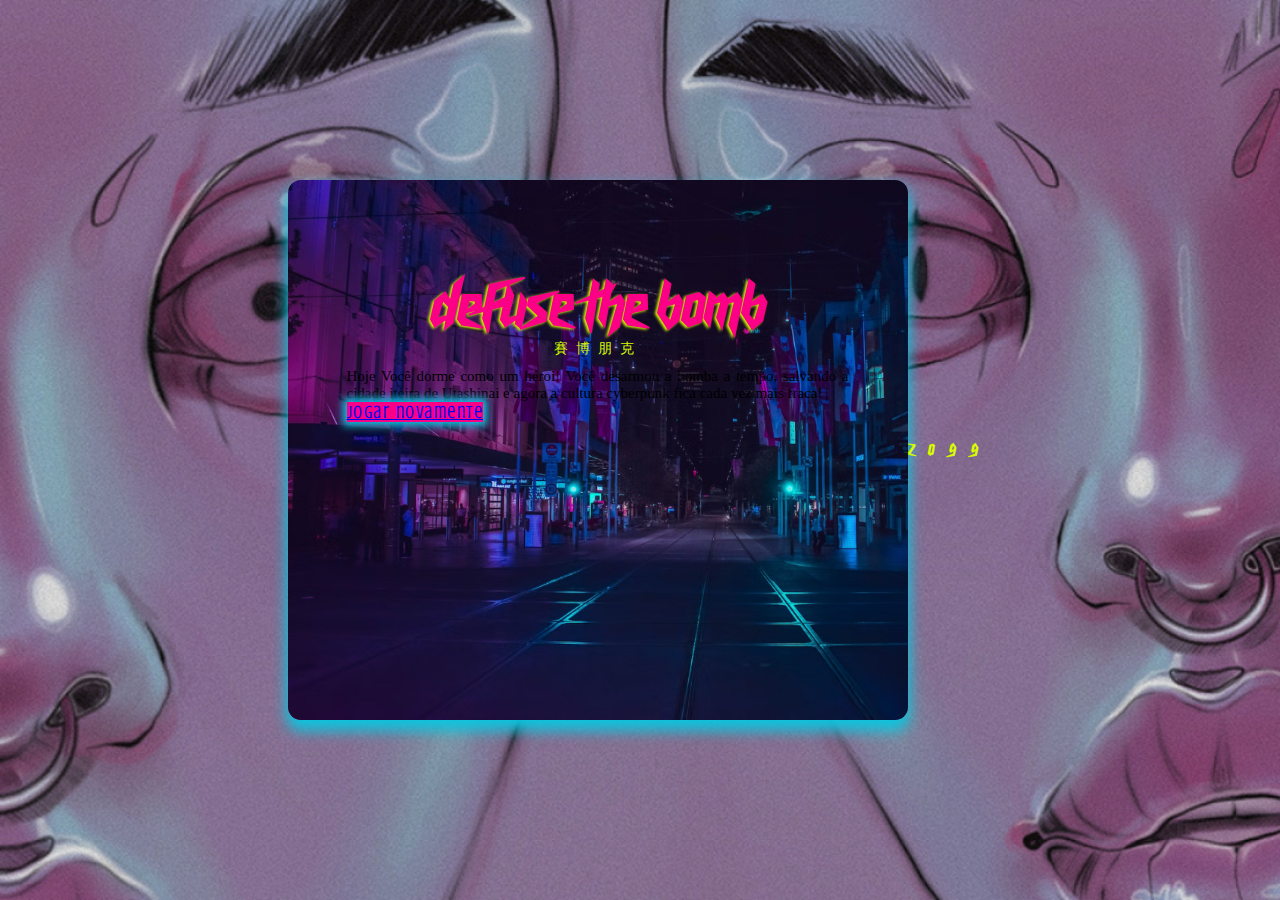
<file: end.html>
<!doctype html>
<html lang="en">
  <head>
    <meta charset="utf-8">
    <meta name="viewport" content="width=device-width, initial-scale=1">
    <title>2099</title>
    <link rel="shortcut icon" href="img/favicon.svg" type="image/x-icon">
    <link rel="stylesheet" href="css/style.css">
    <link href="https://cdn.jsdelivr.net/npm/bootstrap@5.2.3/dist/css/bootstrap.min.css" rel="stylesheet" integrity="sha384-rbsA2VBKQhggwzxH7pPCaAqO46MgnOM80zW1RWuH61DGLwZJEdK2Kadq2F9CUG65" crossorigin="anonymous">
  </head>
  <body>
    <div class="container-body">
      <header>
            <h1>Defuse the bomb</h1>
            <p>賽博朋克</p>
      </header>
      <main>
        <div class="container-main">
          <p class="text-white">
            Hoje Você dorme como um héroi! Você desarmou a bomba a tempo, 
            salvando a cidade iteira de Utashinai e agora a cultura cyberpunk 
            fica cada vez mais fraca!</p>
          <div class="d-flex  justify-content-center  mt-5">
            <a href="index.phtml" class="btn btn-danger mx-5">Jogar novamente</a>
            
           
          </div>
        </div>
      </main>
             
    </div><!-- Fim container -->

    <footer class="text-center fixed-bottom pb-5 m-0 ps-3">
      2099
    </footer>


    <script src="https://cdn.jsdelivr.net/npm/bootstrap@5.2.3/dist/js/bootstrap.bundle.min.js" integrity="sha384-kenU1KFdBIe4zVF0s0G1M5b4hcpxyD9F7jL+jjXkk+Q2h455rYXK/7HAuoJl+0I4" crossorigin="anonymous"></script>
  </body>
</html>
</file>
<file: css/style.css>
* {
    padding: 0;
    margin: 0;
    list-style: none;
    box-sizing: border-box;
}
@font-face {
    font-family: 'Cyber';
    src: url('../fonts/Cyberway.ttf') format('truetype');
}
@font-face {
    font-family: 'Crushed';
    src: url('../fonts/Crushed.ttf');
}

body {
    padding: 0;
    background-image: url("../img/background.png");
    background-size: cover;
    display: flex;
    justify-content: center;
    align-items: center;
    height: 100vh;
    padding: 20px;
}
.container-body {
    box-shadow: 0 9px 14px 2px #0EC3DE;
    background-image: url("../img/container.png");
    background-size: cover;
    padding: 20px;
    display: flex;
    flex-direction: column;
    justify-content: center; /* Adicionando centralização vertical */
    align-items: center; /* Adicionando centralização horizontal */
    width: clamp(400px, 50%, 800px); /* Define a largura responsiva */
    height: clamp(350px, 60vh, 800px); /* Define a altura responsiva */
    border-radius: 13px;
}
header{padding: 0;margin: 0;}
header h1{
    margin-top: 30px;
    padding: 0;
    margin: 0;   
    text-transform: lowercase;
    text-align: center;
    font-family: 'Cyber';
    color: #FB0087;
    font-size: clamp(2.5rem, 4.6vw, 95px);
    text-shadow: -0.03em 0.01em 0.05em #D8FB00;
}
header p{
    padding: 0;
    margin: 0;
    color: #D8FB00;
    text-align: center;
    font-size: clamp(.7rem, 1.8vw, 14px);
    letter-spacing: 8px;
}
main{
    display: flex;
    flex-direction: column;
    align-items: center; /* Centralizando todo o conteúdo dentro de main */
    justify-content: center; /* Adicionando centralização vertical */    flex-direction: row;

}
main .container-main{
    padding: 10px;
    width: clamp(300px, 90%, 700px); /* Define a largura responsiva */
    height: clamp(200px, 30vh, 500px); /* Define a altura responsiva */
}
.text-white::after{
    content: '|';
    margin-left: 3px;
    opacity: 1;
    animation: effectstexts .3s ;
}
@keyframes effectstexts{
    0%, 100% {
        opacity: 0;
    }
    25% {
        opacity: 0;
    }
    50% {
        opacity: 1;
    }
    75% {
        opacity: 0;
    }
    100% {
        opacity: 1;
    }
}

a.btn.btn-danger, button.btn.btn-danger, input[type="submit"], input[type="button"], input[type="reset"] {
    background-color: #FB0087 !important;
    box-shadow: 0 0 8px 4px #0EC3DE;
    border: none !important;
}
p.text-white {
    text-align: justify;
    font-size: clamp(.9rem, 1.9vw, 15px);
    /*line-height: 20px;  Ajustado para melhor leitura */
    
}
button, a {
    font-family: 'Crushed';
    letter-spacing: 1.5px;
    font-size: clamp(14px, 2.5vw, 18px);
}

footer {
    color: #D8FB00;
    text-align: center;
    font-family: 'Cyber';
    font-weight: 700;
    letter-spacing: 15px;
}
</file>
